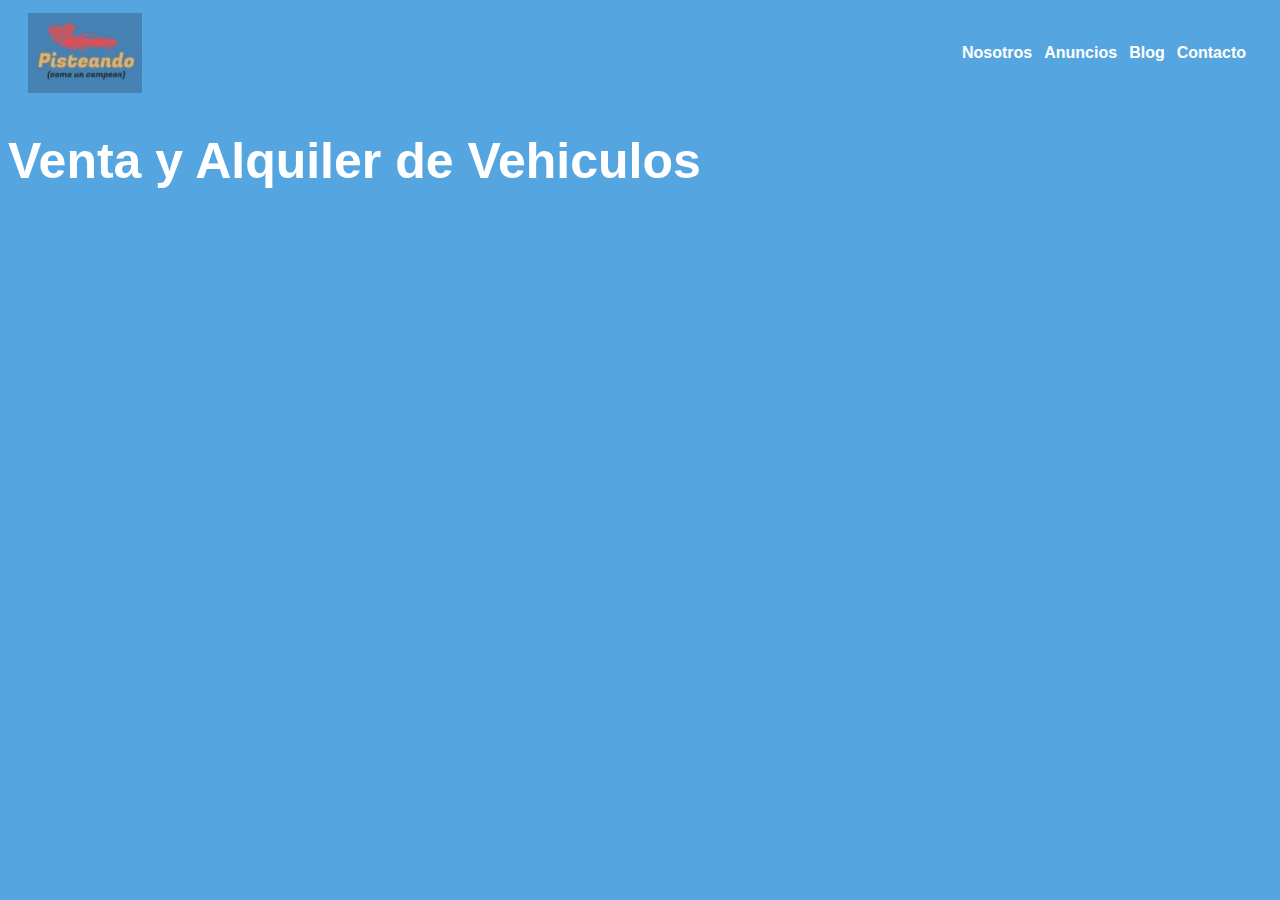
<file: SuarezGrecco.PPLABIII3D/SuarezGreccoLabo3 Primer Parcial 3D/index.html>
<!DOCTYPE html>
<html lang="en">
<head>
    <meta charset="UTF-8">
    <meta http-equiv="X-UA-Compatible" content="IE=edge">
    <meta name="viewport" content="width=device-width, initial-scale=1.0">
    <link rel="stylesheet" href="./css/estilos2.css">
    <script src="./Backend/principal.js" type="module"></script>
    <title>Suarez Grecco Primer Parcial</title>
</head>
<body>
    <header class="cabecera">
        <img src="./img/portada.jpg" class="logo"/>
        <nav>
            <ul>
                <li><a href="#">Nosotros</a></li>
                <li><a href="./administracion.html">Anuncios</a></li>
                <li><a href="#">Blog</a></li>
                <li><a href="#">Contacto</a></li>
            </ul>
        </nav>
    </header>
    
    <main>
        <h1>Venta y Alquiler de Vehiculos</h1>
        <div id="divArticulos"></div>
    </main>
</body>
</html>
</file>
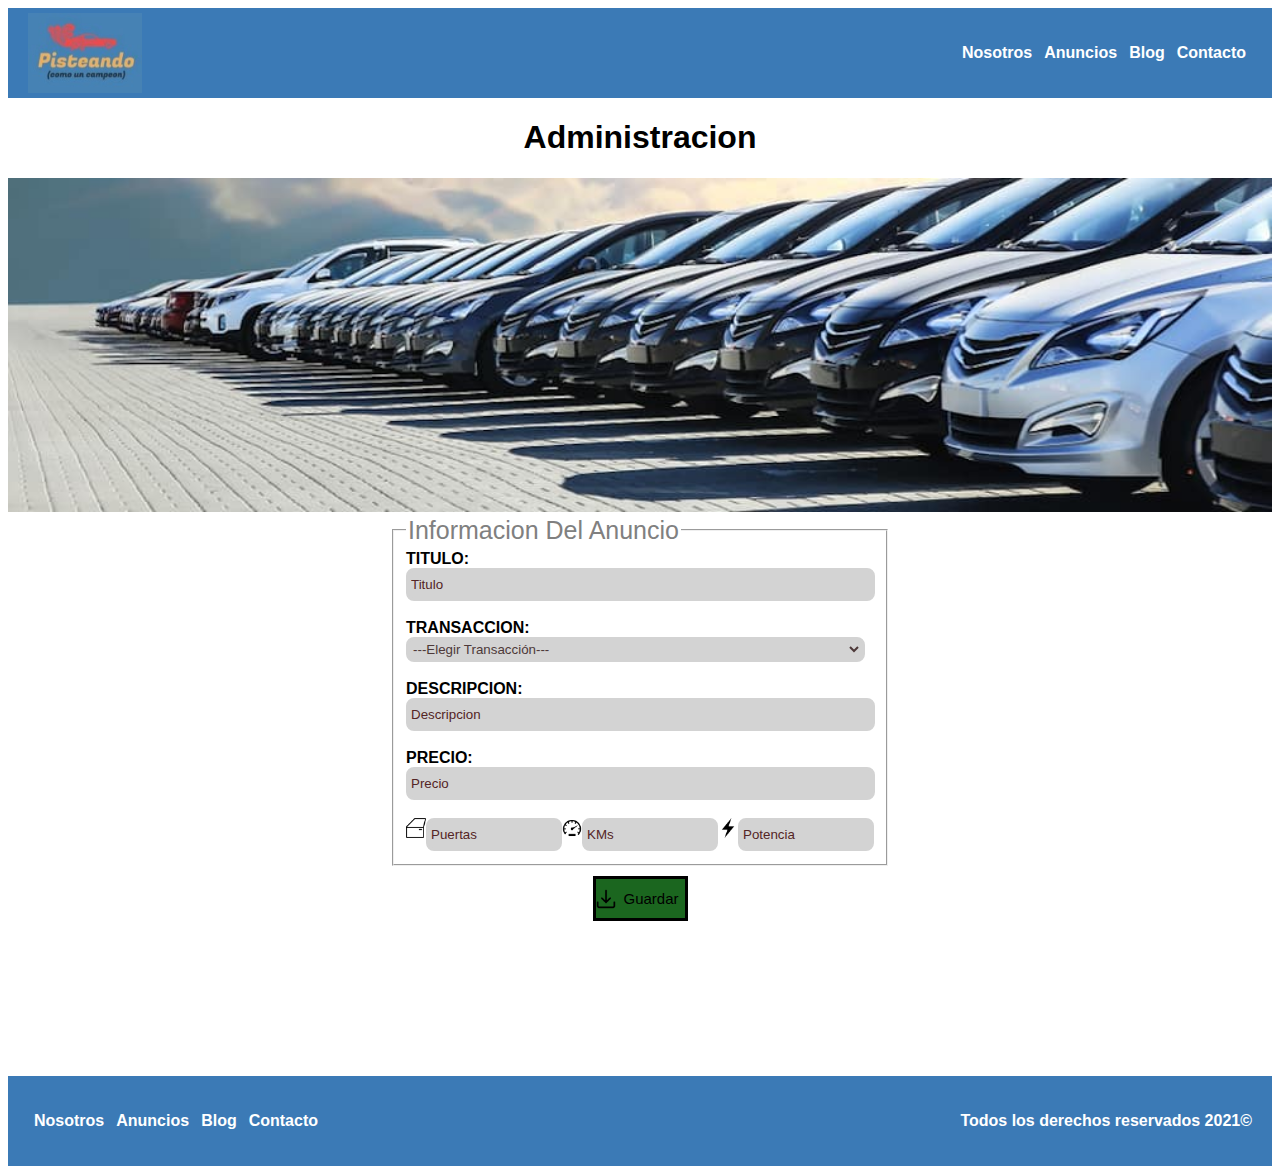
<file: SuarezGrecco.PPLABIII3D/SuarezGreccoLabo3 Primer Parcial 3D/administracion.html>
<!DOCTYPE html>
<html lang="es">
<head>
    <meta charset="UTF-8">
    <meta http-equiv="X-UA-Compatible" content="IE=edge">
    <meta name="viewport" content="width=device-width, initial-scale=1.0">
    <script src="./Backend/scripts.js" type="module"></script>
    <link rel="stylesheet" href="./css/estilos1.css">
    <title>Administracion</title>
</head>
    
<body>
    <header class="navegacion">
        <img src="./img/portada.jpg" class="logo"/>
        <nav>
            <ul>
                <li><a href="./index.html">Nosotros</a></li>
                <li><a href="#">Anuncios</a></li>
                <li><a href="#">Blog</a></li>
                <li><a href="#">Contacto</a></li>
            </ul>
        </nav>
    </header>
    <main>
        <h1>Administracion</h1>
    <div>
        <img src="./img/portada_autos.png" id="portadaAutos" />
    <form class="formulario">
        <fieldset>
            <legend>Informacion Del Anuncio</legend>

            <input type="hidden" name="id">

            <label for="titulo">Titulo:</label>
            <input class="letras" type="text" name="titulo" placeholder="Titulo" required><br><br>

            <label for="transaccion">Transaccion:</label>
            <select class=""name="transaccion" id="transaccion" required>
                <option id="transaccion" value="" disabled selected>---Elegir Transacción---</option>
                <option value="Venta" id="venta">Venta</option>
                <option value="Alquiler" id="alquiler">Alquiler</option>
                <option value="Permuta" id="permuta">Permuta</option>
            </select>
            <br><br>

            <label for="descripcion">Descripcion:</label>
            <input class="letras" type="text" name="descripcion" placeholder="Descripcion" required><br><br>

            <label for="precio">Precio:</label>
            <input class="letras" type="number" name="precio" step="0.01"  placeholder="Precio" required><br><br>

            <div>
                <img src="./img/puertas.png" class="iconos">
                <input class="letras" type="number" name="num_puertas" placeholder="Puertas" required><br><br>
    
                <img src="./img/kms.png" class="iconos">
                <input class="letras" type="number" name="num_kmh" placeholder="KMs" required><br><br>
    
                <img src="./img/potencia.png" class="iconos">
                <input class="letras" type="number" name="potencia" placeholder="Potencia" required><br><br>
            </div>
        </fieldset>
        <div>
            <input type="submit" id="btnSubmit" value="Guardar"> 
            <input type="button" id="btnEliminar" class="oculto" value="Eliminar">
        </div>
    </form>

    <div id ="spinner-container"></div>
    <div id="divLista"></div>
</div>
</main>
<footer>
    <nav>
        <ul>
            <li><a href="#">Nosotros</a></li>
            <li><a href="#">Anuncios</a></li>
            <li><a href="#">Blog</a></li>
            <li><a href="#">Contacto</a></li>
        </ul>
    </nav>
    <p>Todos los derechos reservados <date>2021</date>&copy;</p>
  </footer>
</body>
</html>
</file>
<file: SuarezGrecco.PPLABIII3D/SuarezGreccoLabo3 Primer Parcial 3D/css/estilos2.css>
body{
    background-color: rgb(85, 166, 224);
    background-size: cover;
    background-repeat: no-repeat;
}

.cabecera{
    display: flex;
    flex-direction: row;
    justify-content: space-between;
    align-items: center;
    height: 50px;
    padding: 20px;
    font-family:'Segoe UI', Tahoma, Geneva, Verdana, sans-serif;
    font-weight: bold;
}

nav ul{
    list-style: none;
    margin: 0;
    padding: 0;
}

nav ul li a{
    color: white;
    display: block;
    padding: 1px;
    text-decoration: none;
}

nav ul li{
    float: left;
    width: auto;
    padding: 5px;
}

nav ul{
    overflow: hidden;
}

.logo{
    height: 80px;
    width: auto;
}

h1{
    font-family:'Segoe UI', Tahoma, Geneva, Verdana, sans-serif;
    color: white;
    font-size: 50px;
    bottom: 80px;
    left: 10px;
}

p{
    font-family:'Segoe UI', Tahoma, Geneva, Verdana, sans-serif;
    color: white;
    font-size: 50px;
    bottom: 0px;
    left: 10px;
}

#divArticulos{
    font-family:'Segoe UI', Tahoma, Geneva, Verdana, sans-serif;
    display: flex;
    flex-direction: column;
    justify-content:center;
    align-items: center;
}

.articulo{
    border: 3px solid black;
    width: auto;
    background-color: rgb(137, 69, 69);
    margin: auto;
    height: auto;
}

.texto, .precio{
    text-transform: capitalize;
    padding-left: 10px;
    font-size: 17px;
    padding-right: 25px;
    line-height: 30px;
    color: white;
}

.iconos{
    margin-left: 10px;
    margin-right: 10px;
}

article ul{
    list-style: none;
    margin: 0;
    padding: 0;
}

article ul li a{
    display: block;
    padding: 1px;
    text-decoration: none;
}

article ul li{
    float: left;
    width: auto;
    padding: 5px;
}

article ul{
    overflow: hidden;
}
</file>
<file: SuarezGrecco.PPLABIII3D/SuarezGreccoLabo3 Primer Parcial 3D/css/estilos1.css>
header{
    display: flex;
    background-color: rgb(59, 122, 182);
    justify-content: space-between;
    text-decoration: none;
    align-items: center;
}

.navegacion, footer{
    background-color: rgb(59, 122, 182);
    display: flex;
    flex-direction: row;
    justify-content: space-between;
    align-items: center;
    height: 50px;
    padding: 20px;
    font-family:'Segoe UI', Tahoma, Geneva, Verdana, sans-serif;
    font-weight: bold;
}

nav ul{
    list-style: none;
    margin: 0;
    padding: 0;
}

nav ul li a{
    color: white;
    display: block;
    padding: 1px;
    text-decoration: none;
}

nav ul li{
    float: left;
    width: auto;
    padding: 5px;
}

nav ul{
    overflow: hidden;
}

h1{
    font-family: 'Segoe UI', Tahoma, Geneva, Verdana, sans-serif;
    text-align: center;
}

.logo{
    height: 80px;
    width: auto;
}

#portadaAutos{
    width: 100%;
    height: auto;
}

legend{
    color: grey;
    font-size: 25px;
    font-family: 'Gill Sans', 'Gill Sans MT', Calibri, 'Trebuchet MS', sans-serif;
}

.formulario{
    margin : 0 auto;
    max-width: 500px;
    display:flex;
    flex-direction: column;
    text-align: left;
}

label{
    font-family: 'Segoe UI', Tahoma, Geneva, Verdana, sans-serif;
    text-align: left;
    font-size: medium;
    margin-top: 10px;
    margin-bottom: 10px;
    font-weight: bold;
    text-transform: uppercase;    
}


#transaccion{
    color:rgb(77, 57, 57);
}

input, select{
    background-color: brown;
    background-color: brown;
}

.letras{
    color: rgb(84, 37, 37);
}

::placeholder{
    color:rgb(84, 37, 37);
}

input, select{
    background-color: lightgrey;
    border: solid lightgrey;
    border-radius: 8px;
    height: 25px;
    width: 98%;
    text-align: left;
}

.formulario div{
    display: flex;
    flex-direction: row;
    justify-content: center;
    text-align: center;
    font-weight: bold;
}

.iconos{
    width: 20px;
    height: 20px;
    justify-content: left;
}

#btnSubmit{
    background-color: rgb(27, 102, 31);;
    border: solid black;
    background-image: url('../img/save.png');
}

#btnEliminar{
    background-color: rgb(193, 72, 72);
    border: solid black;
    background-image: url('../img/delete.png');
}

#btnSubmit, #btnEliminar{
    height: 45px;
    width: 95px;
    margin: 10px;
    text-align: right;
    font-size: 15px;
    border-radius: 0px;
    background-position: left;
    background-size: 20px;
    background-repeat:no-repeat;
}

.oculto{
    display:none;
}

#spinner-container{
    align-content : center;
    width: 120px;
    height: 120px;
}

footer{
    margin-top: 25px;
    color: white;
    text-align: center;
    bottom: 0;
}

table, th, tr, td{
    border: 1px solid black;
    border-collapse: collapse;
    font-family:'Segoe UI', Tahoma, Geneva, Verdana, sans-serif;
}

th, td{
    padding: 2px 5px 5px 2px;
}

table{
    width: 100px;
    margin: 0 auto;
}

th{
    background-color: rgb(27, 102, 31);
}

tr{
    font-size: 20px;
    text-align: center;
}

td{
    background-color: whitesmoke;
}

@media screen and (max-width: 500px){
    .navegacion{
        flex-direction: column;
        height: 300px;
    }

    .logo{
        height: 180px;
    }

    #imagenBajoPortada{
        margin: 5px;
        width: 450px;
        height: 100px;
    }

    nav ul{
        display: flex;
        flex-direction: column;
        text-align: left;
    }

    table{
        width: auto;
        margin: 0 auto;
    }

    footer{
        flex-direction: row;
        font-size: small;
        width: auto;
        height: auto;
    }

    .fieldsetItems{
        display: flex;
        flex-direction: column;
    }
}
</file>
